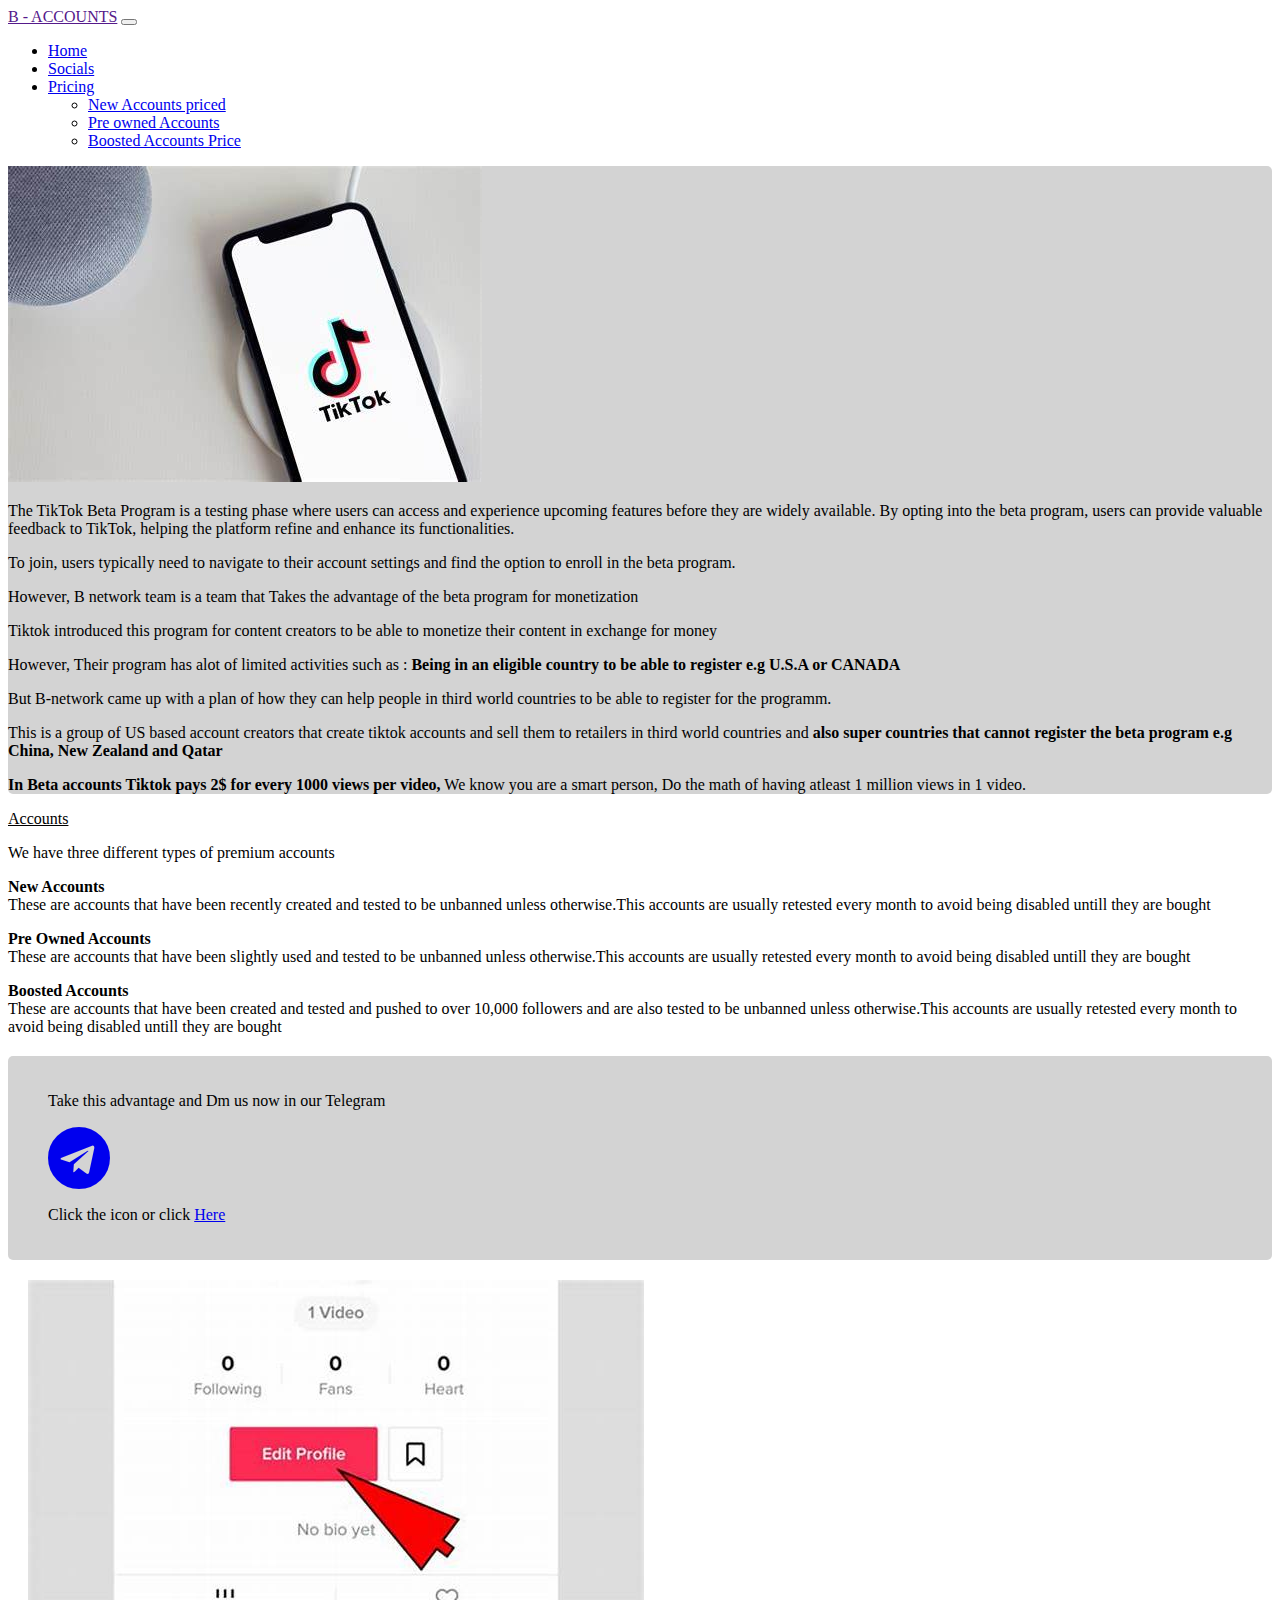
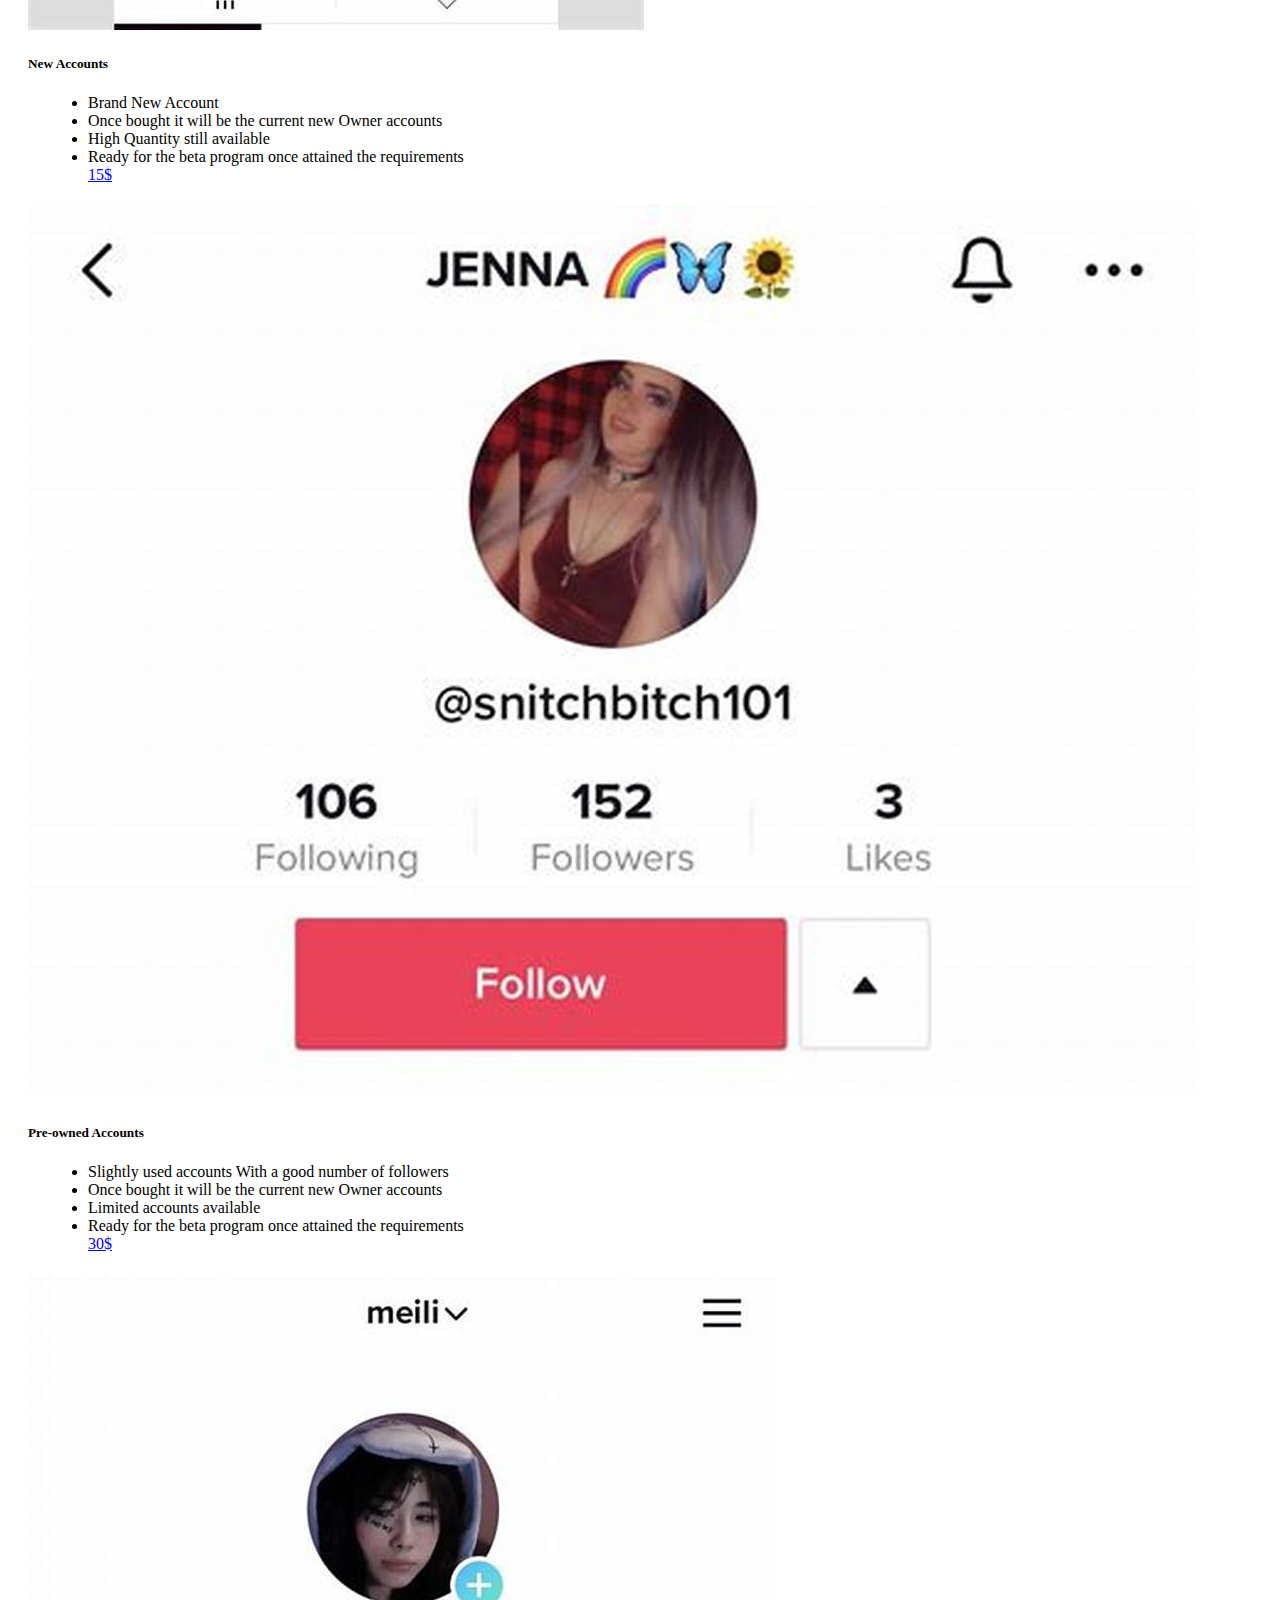
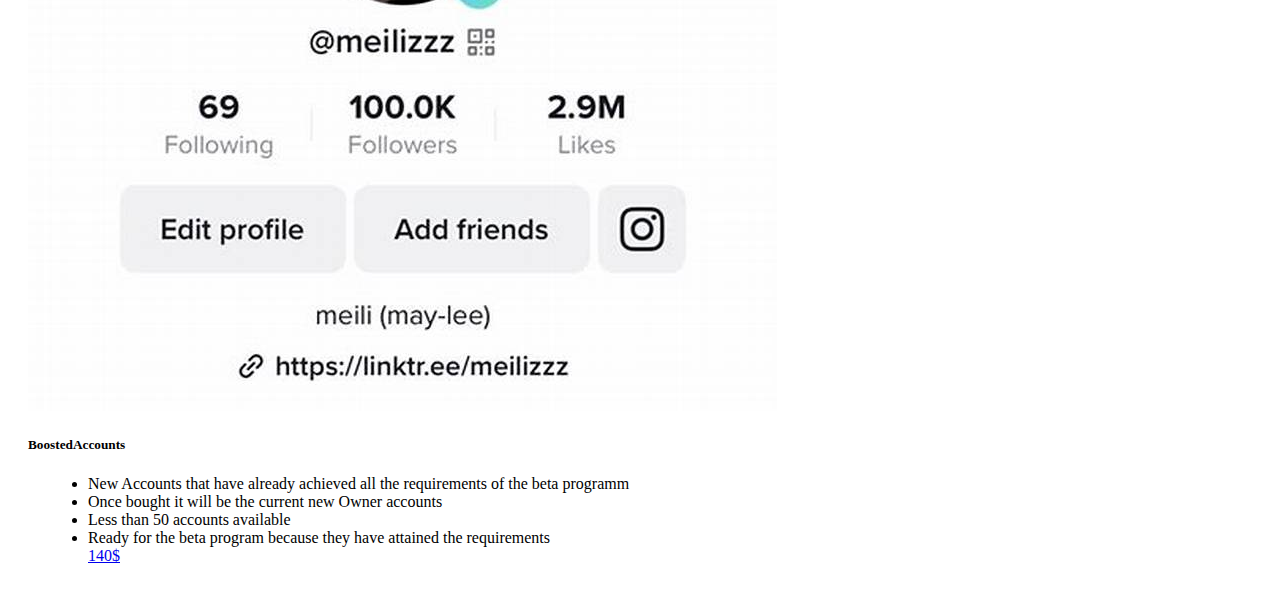
<file: index.html>
<!DOCTYPE html>
<html lang="en">
<head>
    <meta charset="UTF-8">
    <meta name="viewport" content="width=device-width, initial-scale=1.0">
    <title>TikTok Beta Program Accounts</title>
    <!-- bootstrap -->
    <link rel="stylesheet" href="https://cdn.jsdelivr.net/npm/bootstrap@5.3.2/dist/css/bootstrap.min.css" 
    integrity="sha384-T3c6CoIi6uLrA9TneNEoa7RxnatzjcDSCmG1MXxSR1GAsXEV/Dwwykc2MPK8M2HN" crossorigin="anonymous">
    <script src="https://cdn.jsdelivr.net/npm/@popperjs/core@2.11.8/dist/umd/popper.min.js" integrity="sha384-I7E8VVD/ismYTF4hNIPjVp/Zjvgyol6VFvRkX/vR+Vc4jQkC+hVqc2pM8ODewa9r" crossorigin="anonymous"></script>
<script src="https://cdn.jsdelivr.net/npm/bootstrap@5.3.3/dist/js/bootstrap.min.js" integrity="sha384-0pUGZvbkm6XF6gxjEnlmuGrJXVbNuzT9qBBavbLwCsOGabYfZo0T0to5eqruptLy" crossorigin="anonymous"></script>
<!-- css -->
 <link rel="stylesheet" href="css/styles.css">
 <!-- Font awesome -->
 <link rel="stylesheet" href="https://cdnjs.cloudflare.com/ajax/libs/font-awesome/5.15.3/css/all.min.css" integrity="sha512-...." crossorigin="anonymous" />
</head>
<body>
  <!-- NAV BAR -->
    <nav class="navbar navbar-expand-lg bg-body-tertiary fixed-top">
        <div class="container-fluid">
          <a class="navbar-brand lead " href="">B - ACCOUNTS</a>
          <button class="navbar-toggler" type="button" data-bs-toggle="collapse" data-bs-target="#navbarNavDropdown" aria-controls="navbarNavDropdown" aria-expanded="false" aria-label="Toggle navigation">
            <span class="navbar-toggler-icon"></span>
          </button>
          <div class="collapse navbar-collapse" id="navbarNavDropdown">
            <ul class="navbar-nav">
              <li class="nav-item">
                <a class="nav-link active" aria-current="page" href="#homie">Home</a>
              </li>
              <li class="nav-item">
                <a class="nav-link" href="#socials">Socials</a>
              </li>
              <li class="nav-item dropdown">
                <a class="nav-link dropdown-toggle" href="#" role="button" data-bs-toggle="dropdown" aria-expanded="false">
                  Pricing
                </a>
                <ul class="dropdown-menu">
                  <li><a class="dropdown-item" href="#new-accounts">New Accounts priced</a></li>
                  <li><a class="dropdown-item" href="#pre-owned-accounts">Pre owned Accounts</a></li>
                  <li><a class="dropdown-item" href="#boosted-accounts">Boosted Accounts Price</a></li>
                </ul>
              </li>
            </ul>
          </div>
        </div>
      </nav>
      <!-- END OF NAVBAR -->
    
    <div id="homie" class="clearfix">
        <img src="images/tiktok.jpeg"  class="col-md-6 float-md-end mb-3 ms-md-3" alt="...">
      
       <p>The TikTok Beta Program is a testing phase where users can access and experience upcoming features
         before they are widely available. By opting into the beta program, users can provide valuable feedback to TikTok,
          helping the platform refine and enhance its functionalities. </p>
          <p>To join, users typically need to navigate to their account settings and find the option to enroll 
          in the beta program.</p>
          <p>However, B network team is a team that Takes the advantage of the beta program for monetization</p>
          <p>Tiktok introduced this program for content creators to be able to monetize their content in exchange for money</p>
          <p>However, Their program has alot of limited activities such as : <b>Being in an eligible country to be able 
            to register e.g U.S.A or CANADA</b></p>
            <p>But B-network came up with a plan of how they can help people in third world countries to be able to register 
                for the programm.
            </p>
            <p>This is a group of US based account creators that create tiktok accounts and sell them to retailers in third world countries
                and <b>also super countries that cannot register the beta program e.g China, New Zealand and Qatar</b></p>
            <p><b>In Beta accounts Tiktok pays 2$ for every 1000 views per video,</b> We know you are a smart person, Do the math of having 
            atleast 1 million views in 1 video.</p>
      </div>
      <p class="display-1 mx-lg-3 mx-sm-4" style="text-decoration: underline;">Accounts</p>
      <p class="display-6">We have three different types of premium accounts</p>
      <p class="m-3 p-3 p-3 border-start border-warning border-5"><b>New Accounts</b><br> These are accounts that have been recently created and tested to be unbanned
       unless otherwise.This accounts are usually retested every month to avoid being disabled untill they are bought</p>
      <p class="m-3 p-3 p-3 border-start border-success border-5"><b>Pre Owned Accounts</b><br> These are accounts that have been slightly used and tested to be unbanned
        unless otherwise.This accounts are usually retested every month to avoid being disabled untill they are bought</p>
        <p class="m-3 p-3 p-3 border-start border-primary border-5"><b>Boosted Accounts</b><br> These are accounts that have been created and tested and pushed to over 10,000 followers
            and are also tested to be unbanned
            unless otherwise.This accounts are usually retested every month to avoid being disabled untill they are bought</p>
            <!-- SOCIALS -->
            <div class="clearfix">
                <div class="bottom-container">
                <p id="socials" class="display-6">Take this advantage and Dm us now in our Telegram</p>
                <a href="https://t.me/+mkp045sanSgzNzM0"><i class="fab fa-4x fa-telegram p-6"></i></a>
                <p>Click the icon or click <a href="https://t.me/+mkp045sanSgzNzM0">Here</a></p>
            </div>
        </div>
        <!-- PRICING -->
        <div class="pricing">
          <div class="row">
            <div class="col-md-4 mb-4">
              <div class="card">
                <img src="images/tiktok8.jpeg" class="card-img-top" alt="...">
                <div class="card-body">
                  <h5 id="new-accounts" class="card-title">New Accounts</h5>
                </div>
                <ul class="list-group list-group-flush">
                  <li class="list-group-item">Brand New Account</li>
                  <li class="list-group-item">Once bought it will be the current new Owner accounts</li>
                  <li class="list-group-item">High Quantity still available</li>
                  <li class="list-group-item">Ready for the beta program once attained the requirements</li>
                  <a href="pricing.html" class="btn btn-dark btn-block">15$</a>
                </ul>
              </div>
            </div>
            
            <div class="col-md-4 mb-4">
              <div class="card">
                <img src="images/tiktok11.jpeg" class="card-img-top" alt="...">
                <div class="card-body">
                  <h5 id="pre-owned-accounts" class="card-title">Pre-owned Accounts</h5>
                </div>
                <ul class="list-group list-group-flush">
                  <li class="list-group-item">Slightly used accounts With a good number of followers</li>
                  <li class="list-group-item">Once bought it will be the current new Owner accounts</li>
                  <li class="list-group-item">Limited accounts available</li>
                  <li class="list-group-item">Ready for the beta program once attained the requirements</li>
                  <a href="pricing.html" class="btn btn-success btn-block">30$</a>
                </ul>
              </div>
            </div>
        
            <div class="col-md-4 mb-4">
              <div class="card">
                <img src="images/tiktok10.jpeg" class="card-img-top" alt="...">
                <div class="card-body">
                  <h5 id="boosted-accounts" class="card-title">BoostedAccounts</h5>
                </div>
                <ul class="list-group list-group-flush">
                  <li class="list-group-item">New Accounts that have already achieved all the requirements of the beta programm</li>
                  <li class="list-group-item">Once bought it will be the current new Owner accounts</li>
                  <li class="list-group-item">Less than 50 accounts available</li>
                  <li class="list-group-item">Ready for the beta program because they have attained the requirements</li>
                  <a href="pricing.html" class="btn btn-primary btn-block">140$</a>
                </ul>
              </div>
            </div>
          </div>
        </div>
        
</body>
</html>
</file>
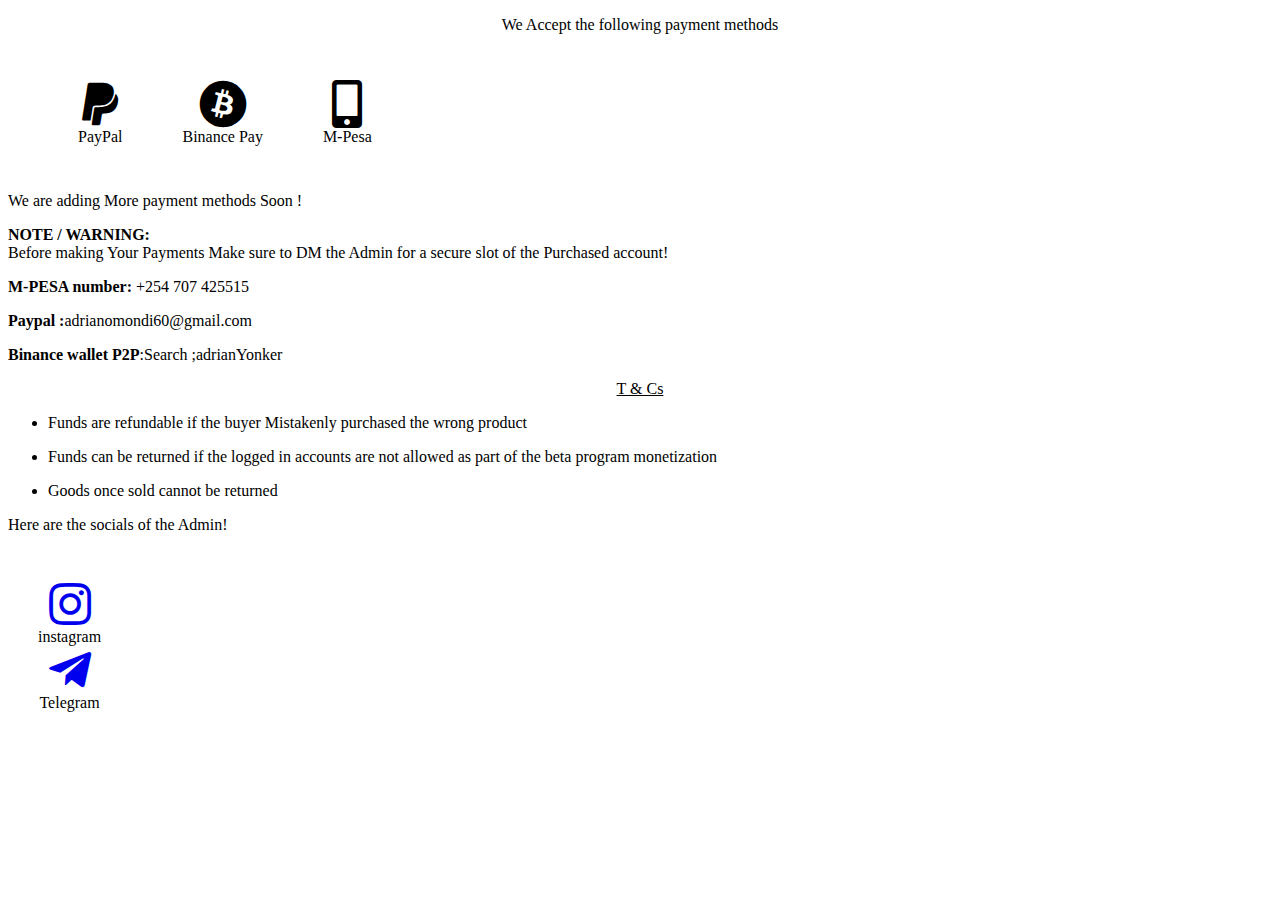
<file: pricing.html>
<!DOCTYPE html>
<html lang="en">
<head>
    <meta charset="UTF-8">
    <meta name="viewport" content="width=device-width, initial-scale=1.0">
    <title>Pricing</title>
    <!-- bootstrap -->
    <link rel="stylesheet" href="https://cdn.jsdelivr.net/npm/bootstrap@5.3.2/dist/css/bootstrap.min.css" 
    integrity="sha384-T3c6CoIi6uLrA9TneNEoa7RxnatzjcDSCmG1MXxSR1GAsXEV/Dwwykc2MPK8M2HN" crossorigin="anonymous">
    <script src="https://cdn.jsdelivr.net/npm/@popperjs/core@2.11.8/dist/umd/popper.min.js" integrity="sha384-I7E8VVD/ismYTF4hNIPjVp/Zjvgyol6VFvRkX/vR+Vc4jQkC+hVqc2pM8ODewa9r" crossorigin="anonymous"></script>
<script src="https://cdn.jsdelivr.net/npm/bootstrap@5.3.3/dist/js/bootstrap.min.js" integrity="sha384-0pUGZvbkm6XF6gxjEnlmuGrJXVbNuzT9qBBavbLwCsOGabYfZo0T0to5eqruptLy" crossorigin="anonymous"></script>
    <!-- Font awesome -->
 <link rel="stylesheet" href="https://cdnjs.cloudflare.com/ajax/libs/font-awesome/5.15.3/css/all.min.css" integrity="sha512-...." crossorigin="anonymous" />
</head>
<style>
    .display-5{
        
    }
    .icons{
        display: flex;
        text-align: center;
    }
    .t-icons{
        margin: 10px;
        padding: 20px;
    }
</style>
<body>
    <center><p class="display-5 text-dark">
        We Accept the following payment methods
    </p></center>
    <ul>
       <div class="icons">
          <div class="t-icons">
                <i class="fab fa-paypal fa-3x"></i>
                <div>PayPal</div>
            </div>
            <div class="t-icons">
                <i class="fab fa-bitcoin fa-3x"></i>
                <div>Binance Pay</div>
            </div>
            
            <div class="t-icons">
                <i class="fas fa-mobile-alt fa-3x"></i>
                <div>M-Pesa</div>
            </div>
        </div> 
    </ul>
    <p class="display-6 text-primary">
        We are adding More payment methods Soon !
    </p>
    <p class="display-6">
        <b class="text-danger">NOTE / WARNING:</b><br>
        Before making Your Payments Make sure to DM the Admin for a secure slot of the Purchased account!
    </p>
    <p><b>M-PESA number:</b> +254 707 425515</p>
    <p><b>Paypal :</b>adrianomondi60@gmail.com</p>
    <p><b>Binance wallet P2P</b>:Search ;adrianYonker</p>
    <center><p class="display-6" style="text-decoration: underline;">T & Cs</p></center>
    <ul>
        <li><p>Funds are refundable if the buyer Mistakenly purchased the wrong product</p></li>
        <li><p>Funds can be returned if the logged in accounts are not allowed as part of the beta program monetization</p></li>
        <li><p>Goods once sold cannot be returned </p></li>
    </ul>
    <p class="display-6">
        Here are the socials of the Admin!
    </p>
    <div class="icons">
    <div class="t-icons">
    <center><a href="https://www.instagram.com/mr_.snitch/"><i class="fab fa-instagram fa-3x"></i></a>
    <div>instagram</div>
    <a href="https://t.me/Snitch_254" target="_blank" rel="noopener noreferrer">
        <i class="fab fa-telegram-plane fa-3x"></i>
    </a>
    <div>Telegram</div></center>
    </div>
    </div>
    
    

</body>
</html>
</file>
<file: css/styles.css>
.clearfix{
    background-color: lightgrey;
    border-radius: 5px;
}
/* containers */
.bottom-container{
    margin: 20px;
    padding: 20px;
}
.pricing{
    display: flex;
    margin: 20px;
}
.list-group{
    margin: 20px;
    
}
</file>
